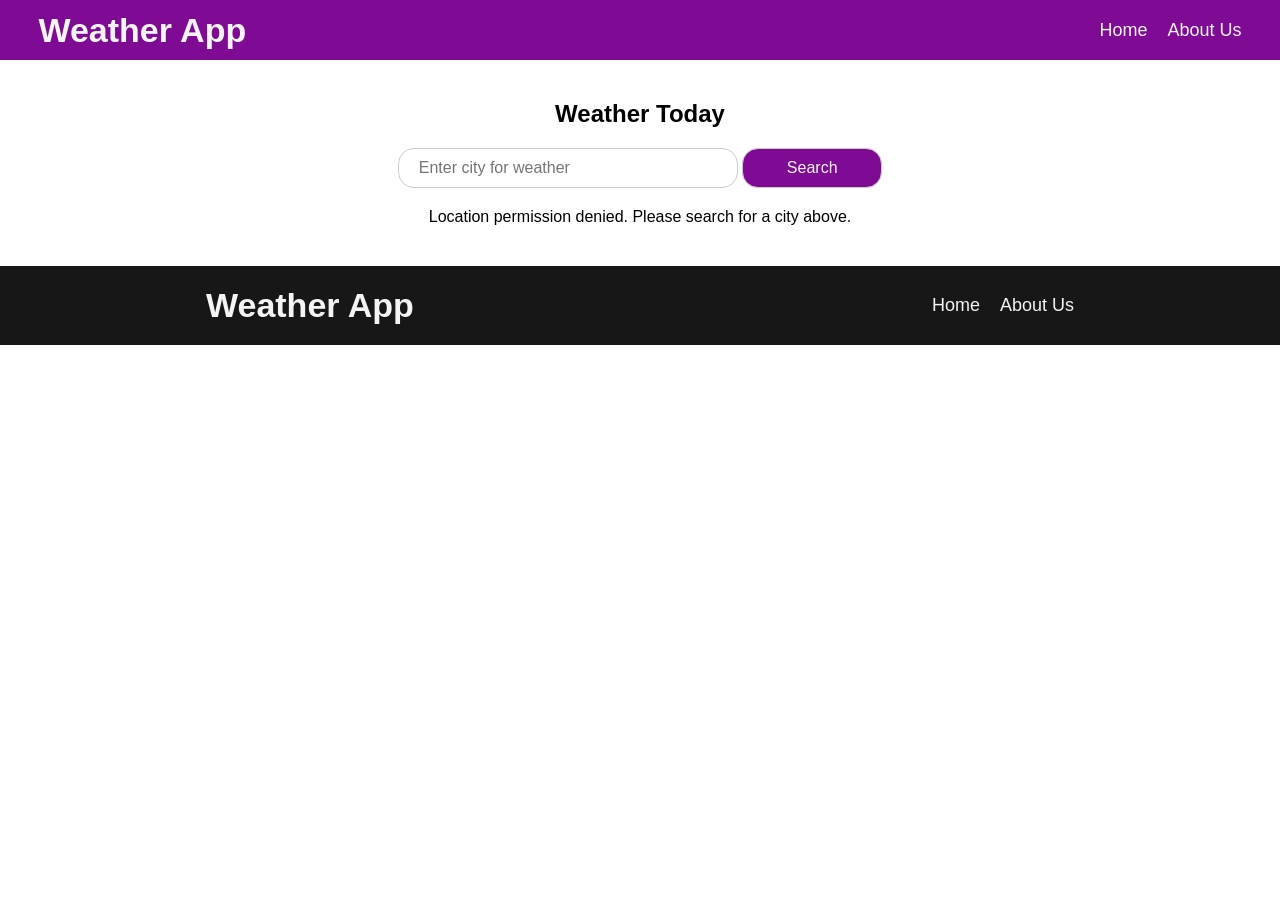
<file: index.html>
<!DOCTYPE html>
<html lang="en">
<head>
    <meta charset="UTF-8">
    <meta name="viewport" content="width=device-width, initial-scale=1.0">
    <link rel="stylesheet" href="style.css">
    <title>Weather APP - See the weather today.</title>
</head>
<body>
    <header>
        <div class="main-header">
            <div class="header">
                <div class="logo">
                    <h2><a href="index.html">Weather App </a></h2>
                </div>
            </div>
            <div class="mobile-menu-icon hidden">
                <div class="open">⁜</div>
                <div class="close hide">※</div>
            </div>
            <div class="menu menu-hidden">
                <ul>
                    <li>
                        <a href="/">Home</a>
                    </li>
                    <li>
                        <a href="about.html">About Us</a>
                    </li>
                </ul>
            </div>
        </div>
    </header>
    <main>
        <section>
            <div class="main-container">
                <div class="form-container">
                    <div class="form-heading">
                        <h1>Weather Today</h1>
                    </div>
                    <div class="form">
                        <form action="">
                            <input type="text" class="search-weather" placeholder="Enter city for weather">
                            <button type="submit" class="search-btn">Search</button>
                        </form>
                    </div>
                </div>
                <div class="data">
                    Here You can see weather Today.
                    
                </div>
            </div>
        </section>
    </main>
    <footer>
        <div class="main-footer">
            <div class="logo">
                <h2><a href="/">Weather App </a></h2>
            </div>
            <div class="links-containr">
                <div class="link">
                    <ul>
                        <li>
                            <a href="/">Home</a>
                        </li>
                        <li>
                            <a href="about.html">About Us</a>
                        </li>
                    </ul>

                </div>
            </div>
        </div>
    </footer>
    <script src="app.js"></script>
    <script src="src/script.js"></script>
</body>
</html>
</file>
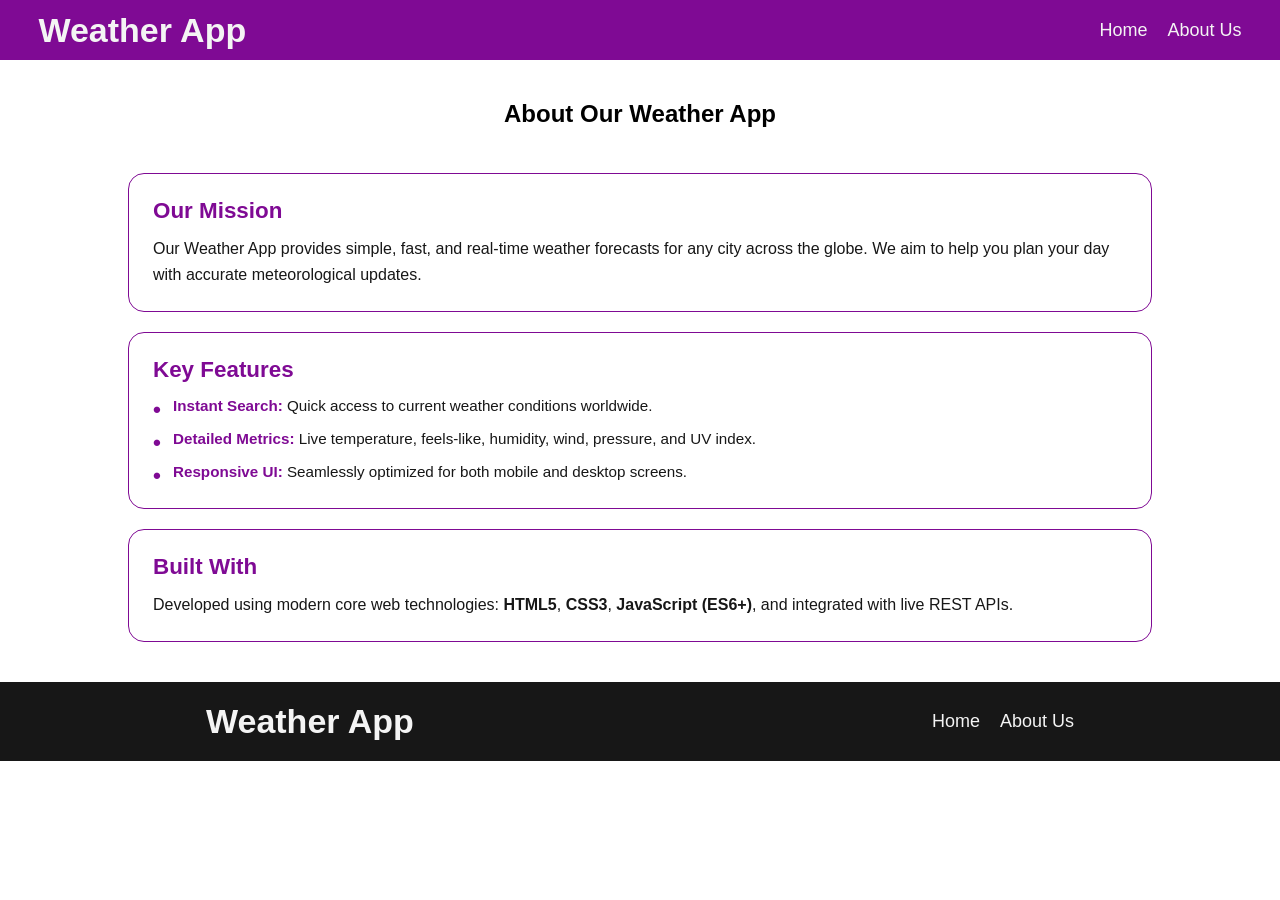
<file: about.html>
<!DOCTYPE html>
<html lang="en">
<head>
    <meta charset="UTF-8">
    <meta name="viewport" content="width=device-width, initial-scale=1.0">
    <link rel="stylesheet" href="style.css">
    <title>About Us - Weather APP</title>
</head>
<body>
    <header>
        <div class="main-header">
            <div class="header">
                <div class="logo">
                    <h2><a href="/">Weather App </a></h2>
                </div>
            </div>
            <div class="mobile-menu-icon hidden">
                <div class="open">⁜</div>
                <div class="close hide">※</div>
            </div>
            <div class="menu menu-hidden">
                <ul>
                    <li>
                        <a href="index.html">Home</a>
                    </li>
                    <li>
                        <a href="about.html">About Us</a>
                    </li>
                </ul>
            </div>
        </div>
    </header>

    <main>
        <section>
            <div class="main-container">
                <div class="about-container">
                    <div class="form-heading">
                        <h1>About Our Weather App</h1>
                    </div>

                    <div class="about-content">
                        <!-- Mission Block -->
                        <div class="about-card">
                            <h3>Our Mission</h3>
                            <p>Our Weather App provides simple, fast, and real-time weather forecasts for any city across the globe. We aim to help you plan your day with accurate meteorological updates.</p>
                        </div>

                        <!-- Key Features Block -->
                        <div class="about-card">
                            <h3>Key Features</h3>
                            <ul class="about-features">
                                <li><strong>Instant Search:</strong> Quick access to current weather conditions worldwide.</li>
                                <li><strong>Detailed Metrics:</strong> Live temperature, feels-like, humidity, wind, pressure, and UV index.</li>
                                <li><strong>Responsive UI:</strong> Seamlessly optimized for both mobile and desktop screens.</li>
                            </ul>
                        </div>

                        <!-- Tech Stack Block -->
                        <div class="about-card">
                            <h3>Built With</h3>
                            <p>Developed using modern core web technologies: <strong>HTML5</strong>, <strong>CSS3</strong>, <strong>JavaScript (ES6+)</strong>, and integrated with live REST APIs.</p>
                        </div>
                    </div>
                </div>
            </div>
        </section>
    </main>

    <footer>
        <div class="main-footer">
            <div class="logo">
                <h2><a href="/">Weather App </a></h2>
            </div>
            <div class="links-containr">
                <div class="link">
                    <ul>
                        <li>
                            <a href="index.html">Home</a>
                        </li>
                        <li>
                            <a href="about.html">About Us</a>
                        </li>
                    </ul>
                </div>
            </div>
        </div>
    </footer>

    <script src="app.js"></script>
</body>
</html>
</file>
<file: style.css>
*{
    margin: 0;
    padding: 0;
    box-sizing: border-box;
}

body{
    font-family: 'Trebuchet MS', 'Lucida Sans Unicode', 'Lucida Grande', 'Lucida Sans', Arial, sans-serif;
}

:root{
    --primary-color: #7f0a94;
    --secondary-color: #a80ec3;
    --white-color: #f4f4f4;
    --black-color: #171717;
}


header{
    width: 100%;
    background-color: var(--primary-color);
}

.main-header{
    width: 94%;
    height: 60px;
    margin: 0 auto;
    display: flex;
    justify-content: space-between;
    align-items: center;
}

.main-header .logo h2 a{
    text-decoration: none;
    color: var(--white-color);
    /* font-size: 1.8em; */
    font-size: 34px;
}

.main-header .menu ul{
    display: flex;
    gap: 20px;
}

.main-header .menu ul li{
    list-style-type: none;
}

.main-header .menu ul li a{
    text-decoration: none;
    color: var(--white-color);
    font-size: 18px;
}


.hidden{
    display: none;
}

.open, .close{
    color: var(--white-color);
    font-size: 34px;
}

/* Main Section Weather Section */

main{
    width: 100%;
    height: auto;
}

.main-container{
    width: 80%;
    margin: 0 auto;
    padding: 40px 0;
}

.form-container{
    text-align: center;
}

.form-heading h1{
    padding-bottom: 20px;
}

.form-container form input{
    width: 340px;
    padding: 10px 20px;
    border-radius: 16px;
    border: 1px solid #ccc;
    font-size: 16px;
}

.form-container form button{
    width: 140px;
    background-color: var(--primary-color);
    color: var(--white-color);
    padding: 10px 20px;
    border-radius: 16px;
    border: 1px solid #ccc;
    font-size: 16px;
}

.form-container form button:hover{
    background-color: var(--secondary-color);
    transition: all 0.5s;
}

.data{
    text-align: center;
    margin-top: 20px;
}

.weather-data {
    margin-top: 20px;
    text-align: left;
    display: flex;
    flex-direction: column;
    gap: 20px;
}

/* Location Section */
.weather-location {
    background: rgba(255, 255, 255, 0.03);
    padding: 20px;
    border-radius: 16px;
    border: 1px solid var(--primary-color);
}

.search-location {
    font-size: 1.4rem;
    color: var(--black-color);
    font-weight: 600;
    margin-bottom: 8px;
}

.search-location .Location {
    color: var(--primary-color);
}

.location-country,
.location-time {
    font-size: 0.9rem;
    color: var(--black-color);
    margin-top: 4px;
}

.location-country .Location,
.location-time .Location {
    font-weight: 500;
    color: var(--black-color);
}

/* Weather Update Section */
.weather-update {
    display: grid;
    grid-template-columns: repeat(2, 1fr);
    gap: 12px;
}

/* Weather Condition Block */
.condition {
    grid-column: span 2;
    display: flex;
    align-items: center;
    gap: 15px;
    background: var(--primary-color);
    padding: 15px 20px;
    border-radius: 16px;
    border: 1px solid var(--secondary-color);
}

.condition img {
    width: 56px;
    height: 56px;
    filter: drop-shadow(0 4px 6px rgba(0, 0, 0, 0.3));
}

.condition-text {
    font-size: 1.1rem;
    color: var(--white-color);
    font-weight: 500;
}

.condition-text span {
    color: var(--white-color);
    font-weight: 700;
}

/* Individual Weather Info Cards */
.weather-update > p {
    background: var(--black-color);
    border: 1px solid rgba(255, 255, 255, 0.05);
    padding: 14px 16px;
    border-radius: 14px;
    font-size: 0.85rem;
    color:var(--white-color);
    display: flex;
    flex-direction: column;
    gap: 4px;
    transition: all 0.3s ease;
}

.weather-update > p:hover {
    background: rgba(255, 255, 255, 0.08);
    transform: translateY(-2px);
    border-color: var(--primary-color);
    color: var(--black-color);
}

.weather-update > p span {
    font-size: 1.05rem;
    font-weight: 600;
    color: var(--white-color);
}


.weather-update > p:hover span {
    color: var(--black-color);
}

/* Temperature Highlight */
.temp {
    grid-column: span 2;
    background: rgba(255, 255, 255, 0.05) !important;
    border: 1px solid var(--primary-color) !important;
    color: var(--black-color) !important;
}

.temp span {
    font-size: 1.4rem !important;
    color: var(--black-color) !important; 
}


/* Footer */

footer{
    width: 100%;
    height: auto;
    background-color: var(--black-color);
    padding: 20px;
}

.main-footer{
    width: 70%;
    margin: 0 auto;
    display: flex;
    justify-content: space-between;
    align-items: center;
}

.main-footer .logo h2 a{
    text-decoration: none;
    color: var(--white-color);
    /* font-size: 1.8em; */
    font-size: 34px;
    text-align: center;
}

.main-footer .link ul{
    display: flex;
    flex-wrap: wrap;
    justify-content: center;
    align-items: center;
    gap: 20px;
}

.main-footer .link ul li{
    list-style-type: none;
}

.main-footer .link ul li a{
    text-decoration: none;
    color: var(--white-color);
    font-size: 18px;
}


@media screen and (max-width: 768px) {
    .main-header .logo h2{
        font-size: 22px;
    }
    .menu{
        position: absolute;
        top: 80px;
        height: auto;
        width: 94%;
        background-color: #a80ec3;
        padding: 20px;
        z-index: 99;
    }
    .menu-hidden{
        display: none;
    }
    .active{
        display: bloack;
    }
    .hide{
        display: none;
    }
    .main-header .menu ul{
        display: flex;
        flex-direction: column;
    }
    .hidden{
        display: block;
    }
    .hide-close{
        display: none;;
    }

    .form-container form button{
        margin-top: 8px;
    }

    
    .form-container form input{
        width: 100%;
    }

    .weather-update {
        grid-template-columns: 1fr;
    }
    
    .condition, 
    .temp {
        grid-column: span 1;
    }

    .main-footer{
        gap: 30px;
    }

    .main-footer .logo h2{
        font-size: 30px;
    }

    .main-footer{
        width: 96%;
        margin: 0 auto;
        display: flex;
        flex-direction: column;
        justify-content: space-between;
        align-items: center;
    }
}



/* About Us Css*/


.about-container {
    text-align: center;
}

.about-content {
    margin-top: 25px;
    display: flex;
    flex-direction: column;
    gap: 20px;
    text-align: left;
}

.about-card {
    background: rgba(255, 255, 255, 0.03);
    border: 1px solid var(--primary-color);
    padding: 24px;
    border-radius: 16px;
    transition: all 0.3s ease;
}

.about-card:hover {
    border-color: var(--secondary-color);
    box-shadow: 0 4px 15px rgba(168, 14, 195, 0.15);
}

.about-card h3 {
    font-size: 1.4rem;
    color: var(--primary-color);
    margin-bottom: 12px;
}

.about-card p {
    font-size: 1rem;
    color: var(--black-color);
    line-height: 1.6;
}

.about-features {
    list-style-type: none;
    display: flex;
    flex-direction: column;
    gap: 10px;
}

.about-features li {
    font-size: 0.95rem;
    color: var(--black-color);
    line-height: 1.5;
    padding-left: 20px;
    position: relative;
}

.about-features li::before {
    content: "•";
    color: var(--primary-color);
    font-weight: bold;
    font-size: 1.4rem;
    position: absolute;
    left: 0;
    top: -2px;
}

.about-features strong {
    color: var(--primary-color);
}

/* Mobile Responsiveness for About Page */
@media screen and (max-width: 768px) {
    .about-card {
        padding: 18px;
    }

    .about-card h3 {
        font-size: 1.2rem;
    }

    .about-card p,
    .about-features li {
        font-size: 0.9rem;
    }
}
</file>
